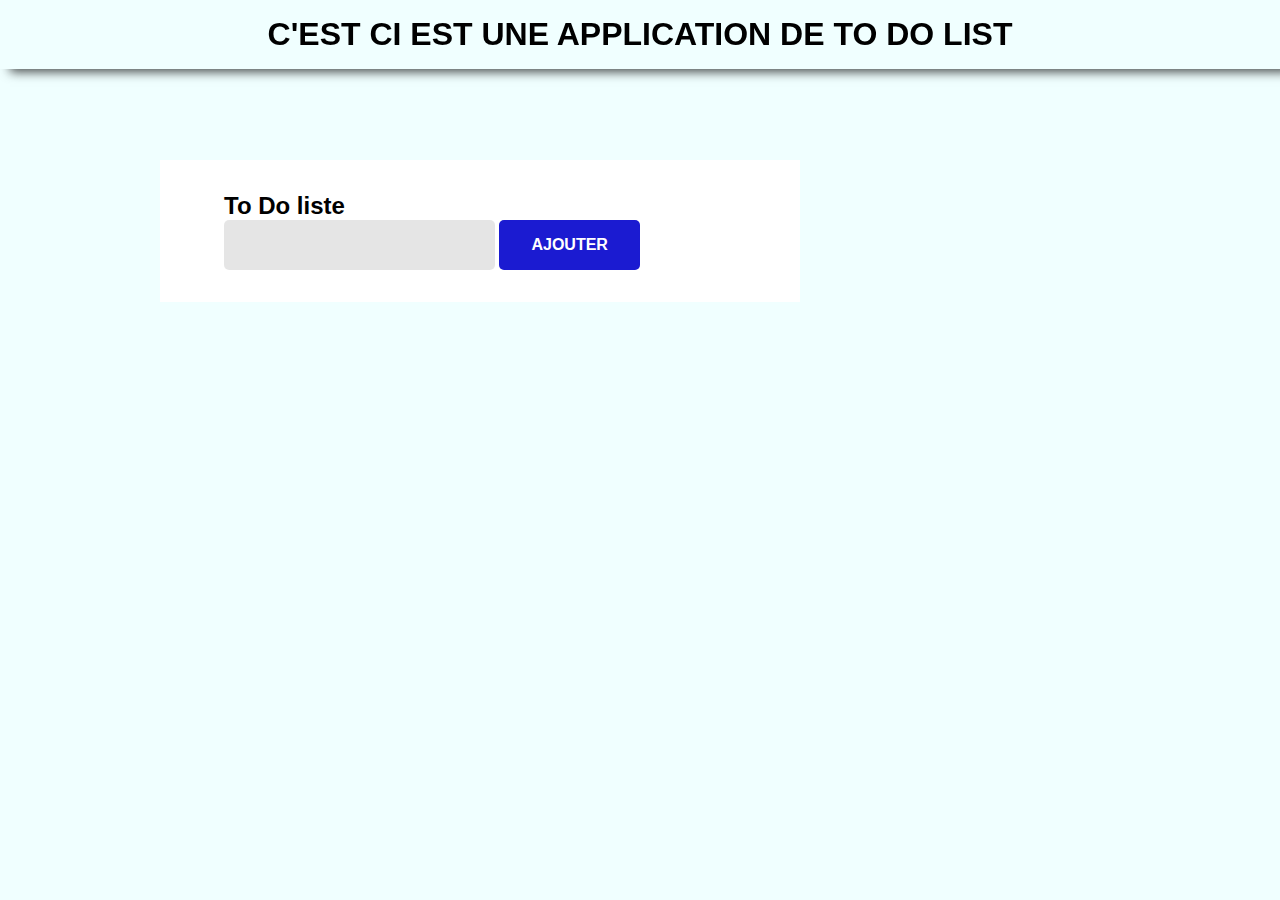
<file: todolist.html>
<!DOCTYPE html>
<html lang="en">
<head>
    <meta charset="UTF-8">
    <meta name="viewport" content="width=device-width, initial-scale=1.0">
    <link rel="stylesheet" href="style.css">
    <title>Document</title>
</head>
<body>
    <header>
        <div>
           <h1>c'est ci est une application de to do list</h1>
        </div>
        
    </header>

    <div class="div2">
        <h2>To Do liste</h2>
        <input type="text" id="inputTxt" maxlength="25">
        <button id="btnAjout">AJOUTER</button>
        <ul id="listcontent">
           
        </ul>
    </div>
    <script src="index.js"></script>

</body>
</html>
</file>
<file: style.css>
*{
    margin: 0;
    padding: 0;
    box-sizing: border-box;
    font-family: sans-serif;
}

body{
    background-color:azure;
}

header{
    background-color:azure;
    padding: 1rem 2rem;
    box-shadow: 10px 3px 10px rgba(0, 0, 0, 0.7) ;
    position: fixed;
    width: 100%;
    z-index: 3;
    font-family:'Courier New', Courier, monospace;
}

header div,p{
    text-align: center;
    text-transform: uppercase;
}




.div2{
    width: 50%;
    margin: 10rem;
    position: absolute;
    background-color: white;
    padding: 2rem 4rem;
}

.div2 ul li{
    list-style: none;
    margin:1rem;
    color: black;
}

p{
    color: black;
}

#listcontent li{
    display: flex;
    justify-content: space-between;
    width: 100%;
    cursor: pointer;
    border: 1px solid #000;
    border: none;
    padding: 1rem;
    border-radius: 5px;
    font-size: 1.5rem;
    margin: 7px auto 3px auto;
    box-shadow: 0 4px 6px 1px rgba(64,60,67,.16);

}

input{
    padding: 1rem 2rem;
    border-radius: 5px;
    border: none;
    background-color: rgba(0, 0, 0, 0.1);
    font-size: 1rem;
}
button{
    padding: 1rem 2rem;
    border-radius: 5px;
    font-size: 1rem;
    border: none;
    background-color: rgb(27, 27, 209);
    color: white;
    font-weight: bold;
    cursor: pointer;
}

#listcontent li span{
    background-color:crimson;
    border-radius: 5px;
    padding: 0.50rem;
    font-size: 1rem;
    color: #fff;
   
    
}

#listcontent li input{
    margin: 5px;
    width: 5%;
}
</file>
